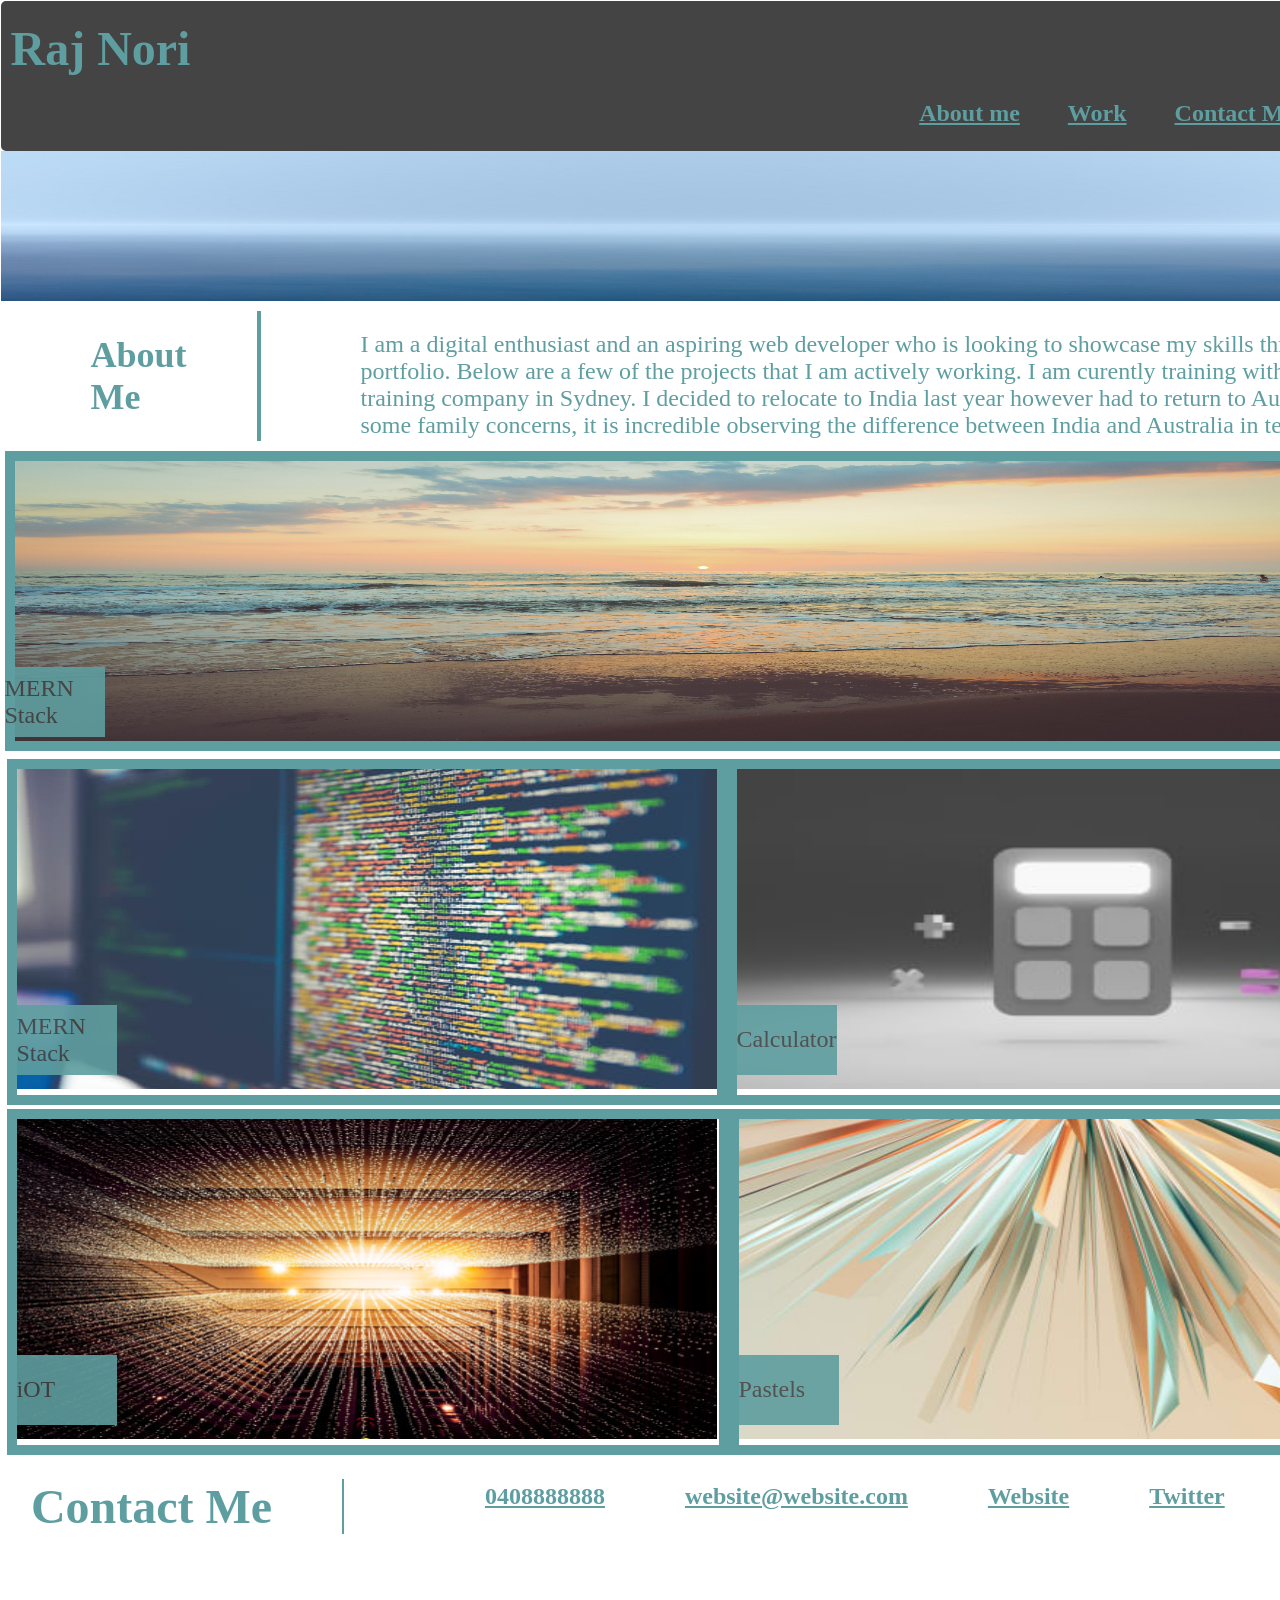
<file: index.html>
<!DOCTYPE html>
<html lang="en">
<head>
  <meta charset="UTF-8">
  <meta http-equiv="X-UA-Compatible" content="IE=edge">
  <meta name="viewport" content="width=device-width, initial-scale=1.0">
  <link rel="stylesheet" href="./page.css">
  <link rel="stylesheet" href="./style.css">
  <title>My portfolio</title>
</head>
<body>
  <div class="wrapper">
    <header class="header" id="navbar">
      <h1>Raj Nori</h1>
      <ul>
      <li><a href="#">About me</a>
      </li>
      <li><a href="#">Work</a></li>
      <li><a href="#">Contact Me</a></li>
      <li><a href="#">Resume</a></li>
    </ul>
  </header>

    <header class="banner">
      <img src="./images/Banner_c3mzjo/Banner_c3mzjo_c_scale,w_1380.jpg" width="100%" height="150px" alt="Banner image">
      <figcaption id="caption"> <h2>Cool Portfolio</h2></figcaption>
     
    </header>
    <aside class="header2">
      <h1>About Me</h1>
      <p>I am a digital enthusiast and an aspiring web developer who is looking to showcase my skills through my portfolio. Below are a few of the projects that I am actively working. 
      I am curently training with a professional training company in Sydney. 
        I decided to relocate to India last year however had to return to Australia due to some family concerns, it is incredible observing the difference between India and Australia in technology.
      </p>    </aside>
     
    <aside class="sidebar"></aside>
    <article>
     

        <div class="hero">
          <img sizes="(min-width: 300px) 33.3vw, 100vw"
          src="./images/surf.jpeg" width="100%" height="300px" alt="">
          <figcaption class="caption">MERN Stack</figcaption>
        </div>

        <div class="box-2">
        <div class="img-1">
          <img src="./images/coding_wxkenn/coding_wxkenn_c_scale,w_480.jpg" width="700px" height="320px" 
        
          alt="">
          <figcaption class="caption">MERN Stack</figcaption>
        </div>
        <div class="img-2">
          <img src="./images/Calculator_dhzhio/Calculator_dhzhio_c_scale,w_300.jpg" width="700px" height="320px" alt="">
          <figcaption class="caption">Calculator</figcaption>
        </div>
      </div>
      <div class="box-3">
          <div class="img-3">
          <img src="./images/iot_o5qbln/iot_o5qbln_c_scale,w_480.jpg" width="700px" height="320px" alt="">
          <figcaption class="caption">iOT</figcaption>
        </div>
        <div class="img-4">
          <img src="./images/Pastels_kkyiho/Pastels_kkyiho_c_scale,w_480.jpg" width="700px" height="320px" alt="">
          <figcaption class="caption">Pastels</figcaption>
        </div>
      </div>
      </article>
 
    <footer class="footer">
      <div>
      <h1>Contact Me</h1>
    </div>
    <div>
      <ul>
        <li><a href="https://github.com/">0408888888</a></li>
        <li><a href="https://github.com/">website@website.com</a></li>
        <li><a href="https://github.com/">Website</a></li>
        <li><a href="https://github.com/">Twitter</a></li>
        <li><a href="https://github.com/">Spotify</a></li>
      </ul>
    </div>
    </footer>
  </div>
</body>
</html>
</file>
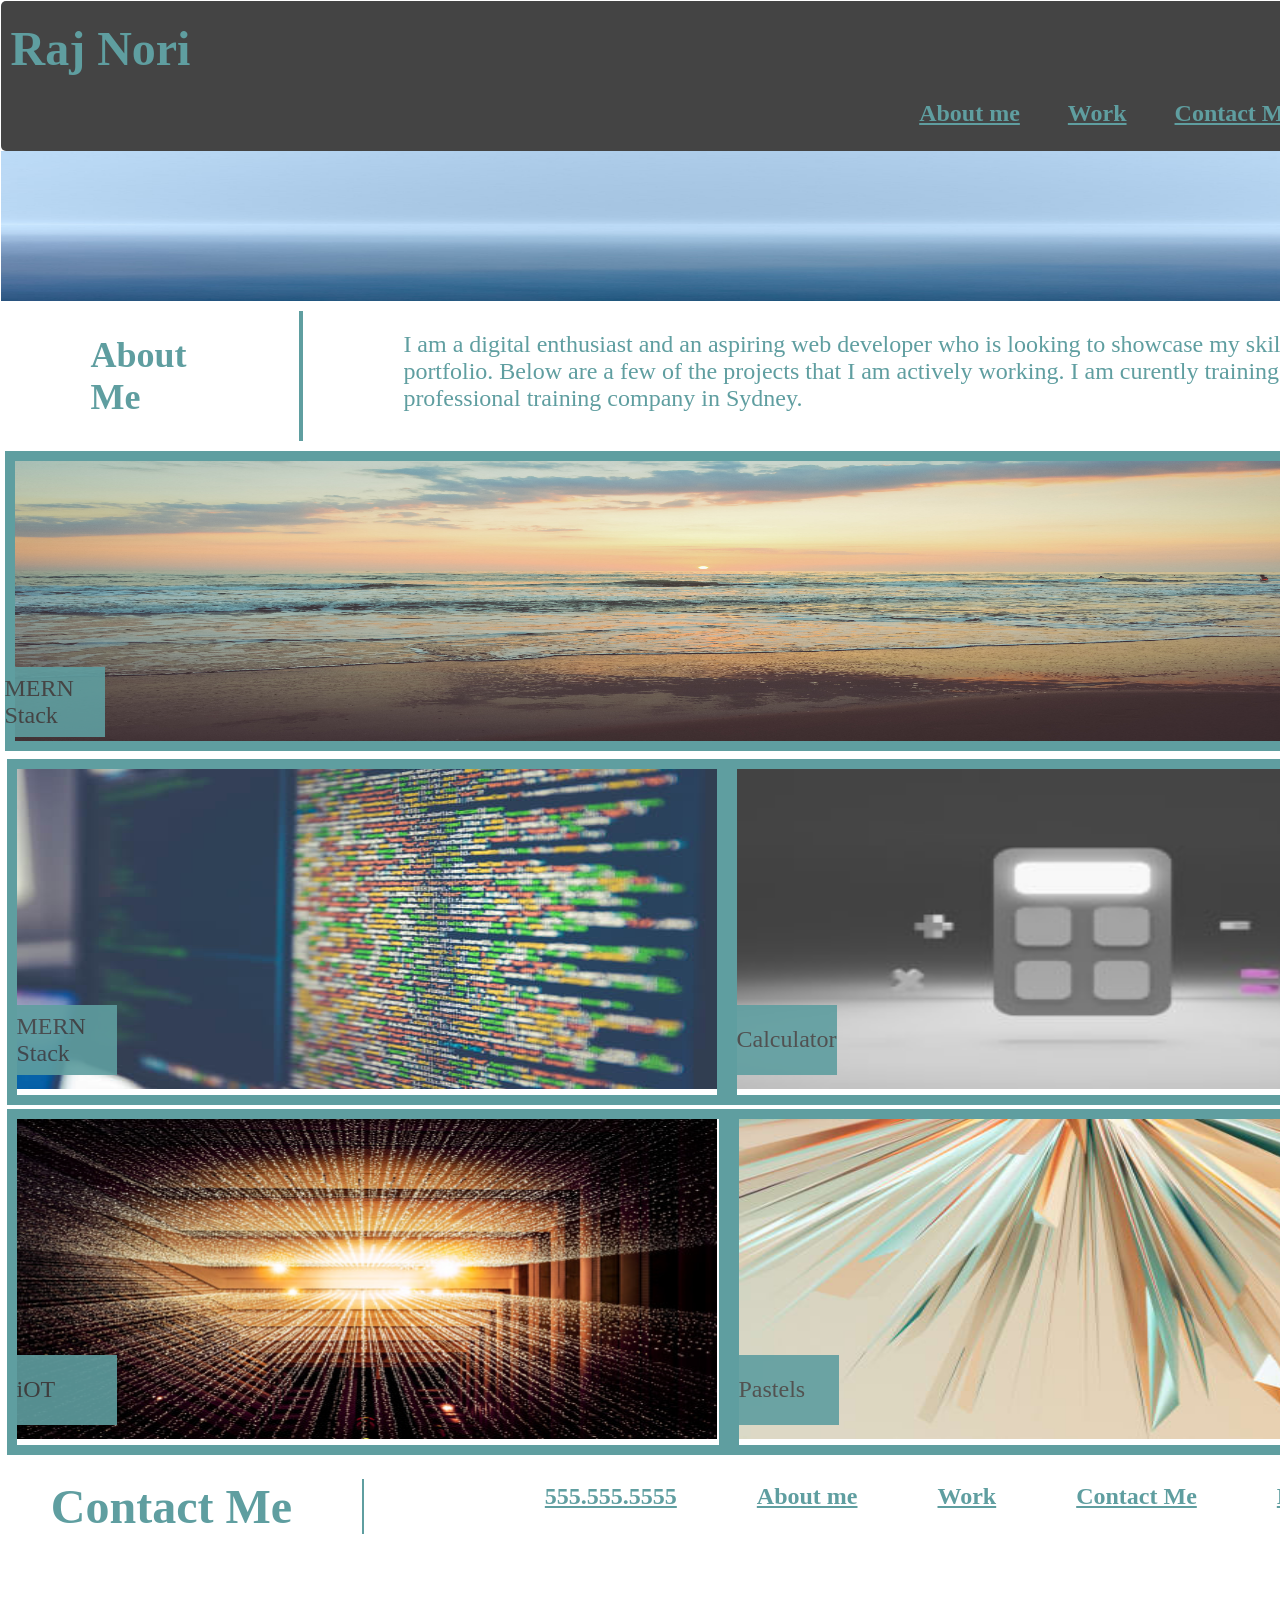
<file: about.html>
<!DOCTYPE html>
<html lang="en">
<head>
  <meta charset="UTF-8">
  <meta http-equiv="X-UA-Compatible" content="IE=edge">
  <meta name="viewport" content="width=device-width, initial-scale=1.0">
  <link rel="stylesheet" href="./page.css">
  <link rel="stylesheet" href="./style.css">
  <title>My portfolio</title>
</head>
<body>
  <div class="wrapper">
    <header class="header" id="navbar">
      <h1>Raj Nori</h1>
      <ul>
      <li><a href="#">About me</a>
      </li>
      <li><a href="#">Work</a></li>
      <li><a href="#">Contact Me</a></li>
      <li><a href="#">Resume</a></li>
    </ul>
  </header>

    <header class="banner">
      <img src="./images/Banner_c3mzjo/Banner_c3mzjo_c_scale,w_1380.jpg" width="100%" height="150px" alt="Banner image">
      <figcaption id="caption"> <h2>Cool Portfolio</h2></figcaption>
     
    </header>
    <aside class="header2">
      <h1>About Me</h1>
      <p>I am a digital enthusiast and an aspiring web developer who is looking to showcase my skills through my portfolio. Below are a few of the projects that I am actively working. 
      I am curently training with a professional training company in Sydney.
      </p>    </aside>
     
    <aside class="sidebar"></aside>
    <article>
     

        <div class="hero">
          <img sizes="(min-width: 300px) 33.3vw, 100vw"
          src="./images/surf.jpeg" width="100%" height="300px" alt="">
          <figcaption class="caption">MERN Stack</figcaption>
        </div>

        <div class="box-2">
        <div class="img-1">
          <img src="./images/coding_wxkenn/coding_wxkenn_c_scale,w_480.jpg" width="700px" height="320px" 
        
          alt="">
          <figcaption class="caption">MERN Stack</figcaption>
        </div>
        <div class="img-2">
          <img src="./images/Calculator_dhzhio/Calculator_dhzhio_c_scale,w_300.jpg" width="700px" height="320px" alt="">
          <figcaption class="caption">Calculator</figcaption>
        </div>
      </div>
      <div class="box-3">
          <div class="img-3">
          <img src="./images/iot_o5qbln/iot_o5qbln_c_scale,w_480.jpg" width="700px" height="320px" alt="">
          <figcaption class="caption">iOT</figcaption>
        </div>
        <div class="img-4">
          <img src="./images/Pastels_kkyiho/Pastels_kkyiho_c_scale,w_480.jpg" width="700px" height="320px" alt="">
          <figcaption class="caption">Pastels</figcaption>
        </div>
      </div>
      </article>
 
    <footer class="footer">
      <div>
      <h1>Contact Me</h1>
    </div>
    <div>
      <ul>
        <li><a href="#">555.555.5555</a></li>
        <li><a href="#">About me</a></li>
        <li><a href="#">Work</a></li>
        <li><a href="#">Contact Me</a></li>
        <li><a href="#">Resume</a></li>
      </ul>
    </div>
    </footer>
  </div>
</body>
</html>
</file>
<file: page.css>
*, *:before, *:after {
  box-sizing: border-box;
}
html{
  border:0;
  margin: 0;
}

body {
  margin: 0.5px;
  font-family: 'Open Sans', 'sans-serif';
  background-color: #fff;
  color: #444;
}

h1, p {
  margin: 0 0 0.2em 0;
}

.wrapper {
  width: 100vw;
  height: 100vh;
  margin: 0 5px;
  display: grid;
  grid-gap: 0;
}

div .about{
  width: 100vw;
  height: 200px;
}
.header,.header2,.banner, .footer{
  
  width: 100%;
  height: 150px;
  background: white;
}


.body, .sidebar {
  height:100vh;
  margin-right: solid;
}

@media screen and (min-width: 500px) {

  /* no grid support? */
  .sidebar {
    float: left;
    width: 19.1489%;
  }

  .content {
    float: right;
    width: 79.7872%;
  }

  .wrapper {
    margin: 0 auto;
    grid-template-columns: 1fr 3fr;
  }
  .header{
    background-color: #444;
    color:#ffff;
  }
  .header,.banner, .footer,.header2 {
    grid-column: 1 / -1;
    /* needed for the floated layout */
    clear: both;
  }
}

.wrapper > * {
  border-radius: 5px;
  padding:0px;
  font-size: 150%;
  margin-bottom: 10px;
}


@supports (display: grid) {
  .wrapper > * {
    width: auto;
    margin: 0;
  }
}
</file>
<file: style.css>
article
{
display:flex;
flex-direction: column;   
}

div .box-2{
  display:inline-flex;
  margin: 2px;
  flex-grow: 1;
 justify-content:center;
}
.hero img{
 border: 10px solid cadetblue;
}

div .box-3{
  display: inline-flex;
  flex-grow: 1;
  width: 100%;
  margin: 2px;
  justify-content:center;
  align-items: center;
}
.img-1,.img-2,.img-3,.img-4{
  border:10px solid cadetblue;
 justify-content: center;
  width: 100%;
  height: 100%;
}
.img-1:hover,
.img-2:hover,
.img-3:hover,
.img-4:hover{
  border: 5px solid red; 
  justify-content:center;
  opacity: 0.8;
  width: 100%;
  height: 100%;
}

.hero img:hover{
  border: 5px solid red;
}

.banner {
  display: flex;
 flex-direction: row;
 align-items: flex-end;
 flex-wrap: wrap;
}

#caption{
  width: 300px;
  background-color:cadetblue;
  display: flex;
  align-items: center;
  justify-content: center;
  margin-left: 1400px;
  margin-bottom: 20px;
}



figcaption{
  position: absolute;
  margin-top: -90px;
  background-color:cadetblue;
  align-content: center;
  width: 100px;
  height: 70px;
  opacity: 0.9;
}
.header h1
{
color: cadetblue;
 margin: 20px 0 0 10px;
}
.header ul
{
  display: flex;
  justify-content: flex-end;
}

.footer{
  display: flex;
  border-top: 2px solid #ffff;
}
.footer{
  justify-content:space-around;
}
.footer ul {
  display: flex;
}

.header2{
  display: flex;
  flex-direction: row;
  
}

 .header2 h1{
   color: cadetblue;
   display: flex;
   width: 27%;
   margin:10px 90px;
   padding-right: 70px;
   border-right:4px solid cadetblue;
   align-items: center;
  justify-content: flex-end;
 }


.header ul li, .footer ul li{
  list-style: none;
 
}

.header2 p{
  align-items: center;
  padding: 30px 10px 5px 10px;
  color: cadetblue;
}

.header ul li a
{  
  color: cadetblue;
  padding: 1.5rem;
  font-weight: bold;
  list-style: none;
}

.footer div ul li a
{  
  color: cadetblue;
  padding: 2.5rem;
  font-weight: bold;
  list-style: none;
}
.footer h1{
  margin-top: 20px;
  
  padding-right: 70px;
  color: cadetblue;
  border-right: 2px solid cadetblue;
}

.sidebar{
  margin-right:2px;
  border-right: 2px solid white;
  height: 100%;
}
</file>
